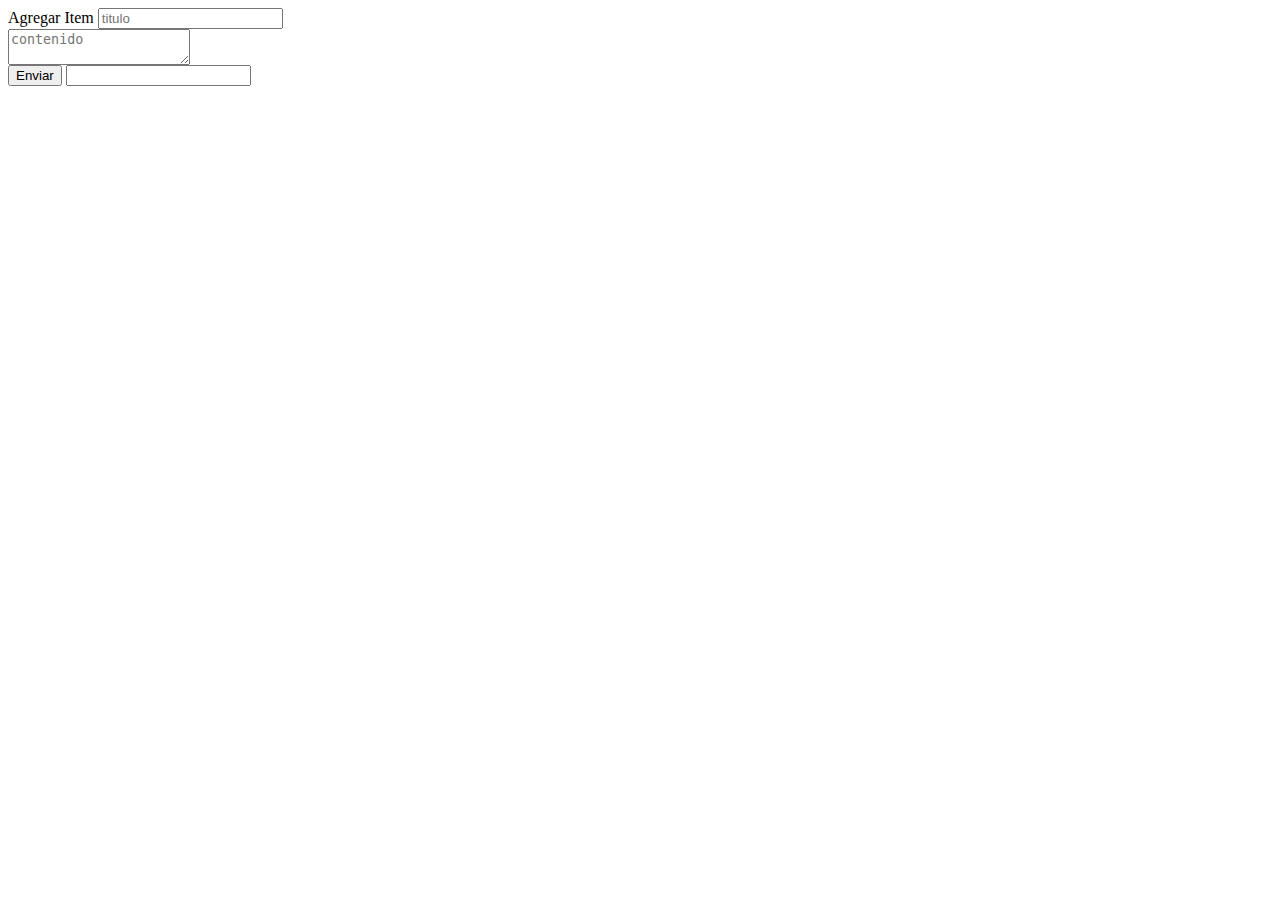
<file: addItem.html>
<html>
	<head>
		<title>Agregar Item</title>
	</head>
	<body>
		<script type="text/javascript">
			window.createonly=true;
		</script>
		Agregar Item
		<input type="text" name="title" id="title" placeholder="titulo"><br>
		<textarea name="text" id="text" placeholder="contenido"></textarea><br>

		<input type="button" onClick="send()" value="Enviar">

		<input type="text" onKeyUp="search()" id="termtofind">
		<ul id="listtoappend">
		</ul>
		<script type="text/javascript" src="js/jquery.js"></script>
		<script type="text/javascript" src="js/apply.js"></script>
		<script type="text/javascript" src="js/search.js"></script>
		<script type="text/javascript">
			var sender = new Sender();
			var conn= new Connection();
			function send(){
				sender.edit(document.getElementById("title").value, document.getElementById("text").value, window.createonly);	
			}
			function search(){
				conn.findCategories(document.getElementById("termtofind").value);
			}
			function addType(typeOfCategory){
				$('#text').append("[[Category:"+typeOfCategory+"]]");
				document.getElementById("listtoappend").innerHTML="";
				document.getElementById("termtofind").value="";
			}
			var title = findGetParameter("title");
			if(title!=null){
				document.getElementById("title").value=title;
				$("#title").attr('disabled','disabled');
				conn.getArticle(decodeURIComponent(title));
				window.createonly=false;
			}
			
		</script>
	</body>

</html>
</file>
